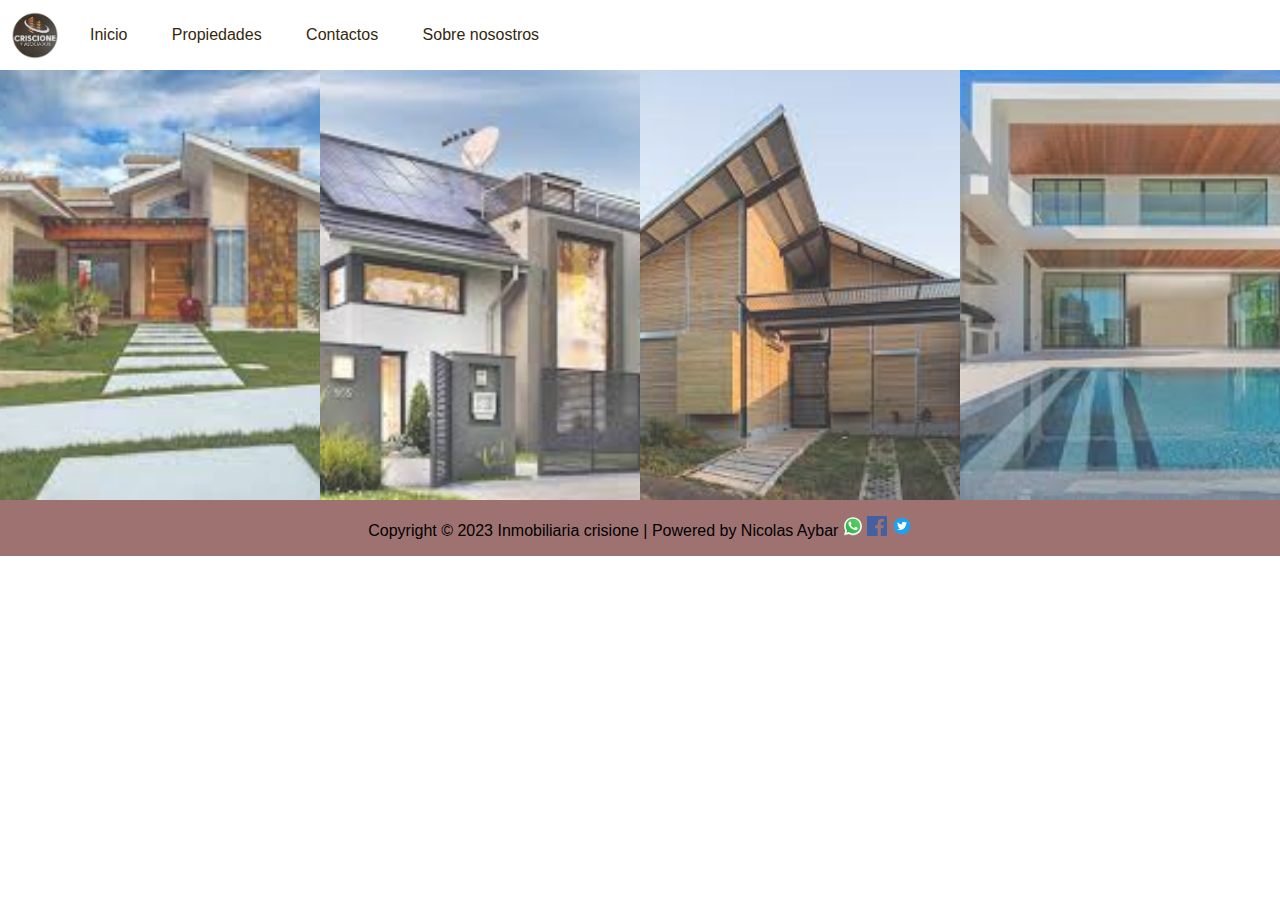
<file: index.html>
<!DOCTYPE html>
<html lang="en">
<head>
    <meta charset="UTF-8">
    <meta name="viewport" content="width=device-width, initial-scale=1.0">
    <link href="https://cdn.jsdelivr.net/npm/bootstrap@5.0.2/dist/css/bootstrap.min.css" rel="stylesheet" integrity="sha384-EVSTQN3/azprG1Anm3QDgpJLIm9Nao0Yz1ztcQTwFspd3yD65VohhpuuCOmLASjC" crossorigin="anonymous">
    <link rel="stylesheet" href="css/estilos.css">
    <title>Document</title>
</head>
<body>
    <header>
        <div class="logo">
            <img src="./img/crisione.JPG" alt="logo cricione">
        </div>
        <div class="menu">
          <nav>
            
            <ul>
                <li><a href="index.html">Inicio</a></li>
                <li><a href="./paginas/propiedades.html">Propiedades</a></li>
                <li><a href="./paginas/contacto.html">Contactos</a></li>
                <li><a href="./paginas/about.html">Sobre nosostros</a></li>
            </ul>
          </nav>
        </div>
       
        
    </header>
    <main>
        <section>
            <img src="./img/casa1.jpg">
            <img src="./img/casa2.jpg">
            <img src="./img/casa3.jpg">
            <img src="./img/casa4.jpg">
        </section>
    </main>
    <footer>
        <p>
            Copyright © 2023 Inmobiliaria crisione | Powered by Nicolas Aybar
            <img class="peque" src="../img/whatsapp.svg" alt="">
            <img class="peque" src="../img/facebook.svg" alt="">
            <img class="peque" src="../img/twitter.svg" alt="">
        </p>
    </footer>
</body>
</html>
</file>
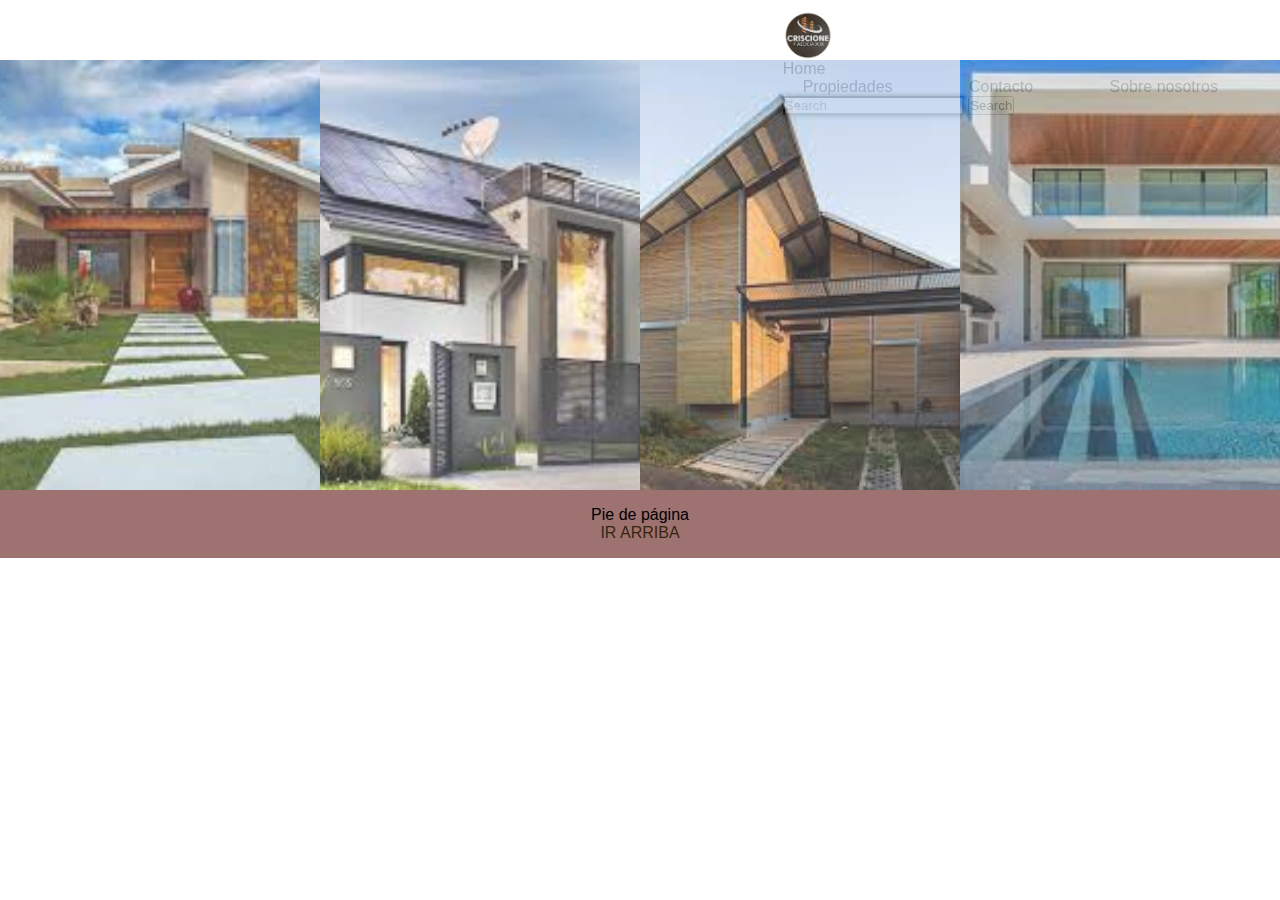
<file: _index.html>
<!DOCTYPE html>
<html lang="en">
<head>
    <meta charset="UTF-8">
    <meta name="viewport" content="width=device-width, initial-scale=1.0">
    <link href="https://cdn.jsdelivr.net/npm/bootstrap@5.0.2/dist/css/bootstrap.min.css" rel="stylesheet" integrity="sha384-EVSTQN3/azprG1Anm3QDgpJLIm9Nao0Yz1ztcQTwFspd3yD65VohhpuuCOmLASjC" crossorigin="anonymous">
    <link rel="stylesheet" href="css/estilos.css">
    <title>Primera web curso full stack</title>
</head>
<body>
    <header>
        
        <!--<nav>
            
            <ul>
                <li><a href="index.html">Inicio</a></li>
                <li><a href="./paginas/propiedades.html">Propiedades</a></li>
                <li><a href="./paginas/contacto.html">Contactos</a></li>
                <li><a href="./paginas/about.html">Sobre nosostros</a></li>
            </ul>
        </nav>-->
        <nav class="navbar navbar-expand-lg navbar-light bg-light">
            <div class="logo">
                <img src="/img/crisione.JPG" alt="logo cricione">
                <!--<h2 class="nombre-empresa">Inmobiliaria Cricione</h2>-->
            </div>
            <div class="container-fluid">
              <a class="navbar-brand" href="#">Home</a>
              <button class="navbar-toggler" type="button" data-bs-toggle="collapse" data-bs-target="#navbarSupportedContent" aria-controls="navbarSupportedContent" aria-expanded="false" aria-label="Toggle navigation">
                <span class="navbar-toggler-icon"></span>
              </button>
              <div class="collapse navbar-collapse" id="navbarSupportedContent">
                <ul class="navbar-nav me-auto mb-2 mb-lg-0">
                  <li class="nav-item">
                    <a class="nav-link active" aria-current="page" href="#">Propiedades</a>
                  </li>
                  <li class="nav-item">
                    <a class="nav-link" href="#">Contacto</a>
                  </li>
                  <li class="nav-item dropdown">
                    <a class="nav-link dropdown-toggle" href="#" id="navbarDropdown" role="button" data-bs-toggle="dropdown" aria-expanded="false">
                      Sobre nosotros
                    </a>
                    <!--<ul class="dropdown-menu" aria-labelledby="navbarDropdown">
                      <li><a class="dropdown-item" href="#">Action</a></li>
                      <li><a class="dropdown-item" href="#">Another action</a></li>
                      <li><hr class="dropdown-divider"></li>
                      <li><a class="dropdown-item" href="#">Something else here</a></li>
                    </ul>-->
                  </li>
                  
                <form class="d-flex">
                  <input class="form-control me-2" type="search" placeholder="Search" aria-label="Search">
                  <button class="btn btn-outline-success" type="submit">Search</button>
                </form>
              </div>
            </div>
          </nav>

    </header>
    <section>
        <img src="/img/casa1.jpg">
        <img src="/img/casa2.jpg">
        <img src="/img/casa3.jpg">
        <img src="/img/casa4.jpg">
    </section>
    <footer id="pie_pagina" class="footer">
        Pie de página
        <div>
            <a href="#cabecera"> IR ARRIBA</a>
        </div>
    </footer>
</body>
</html>
</file>
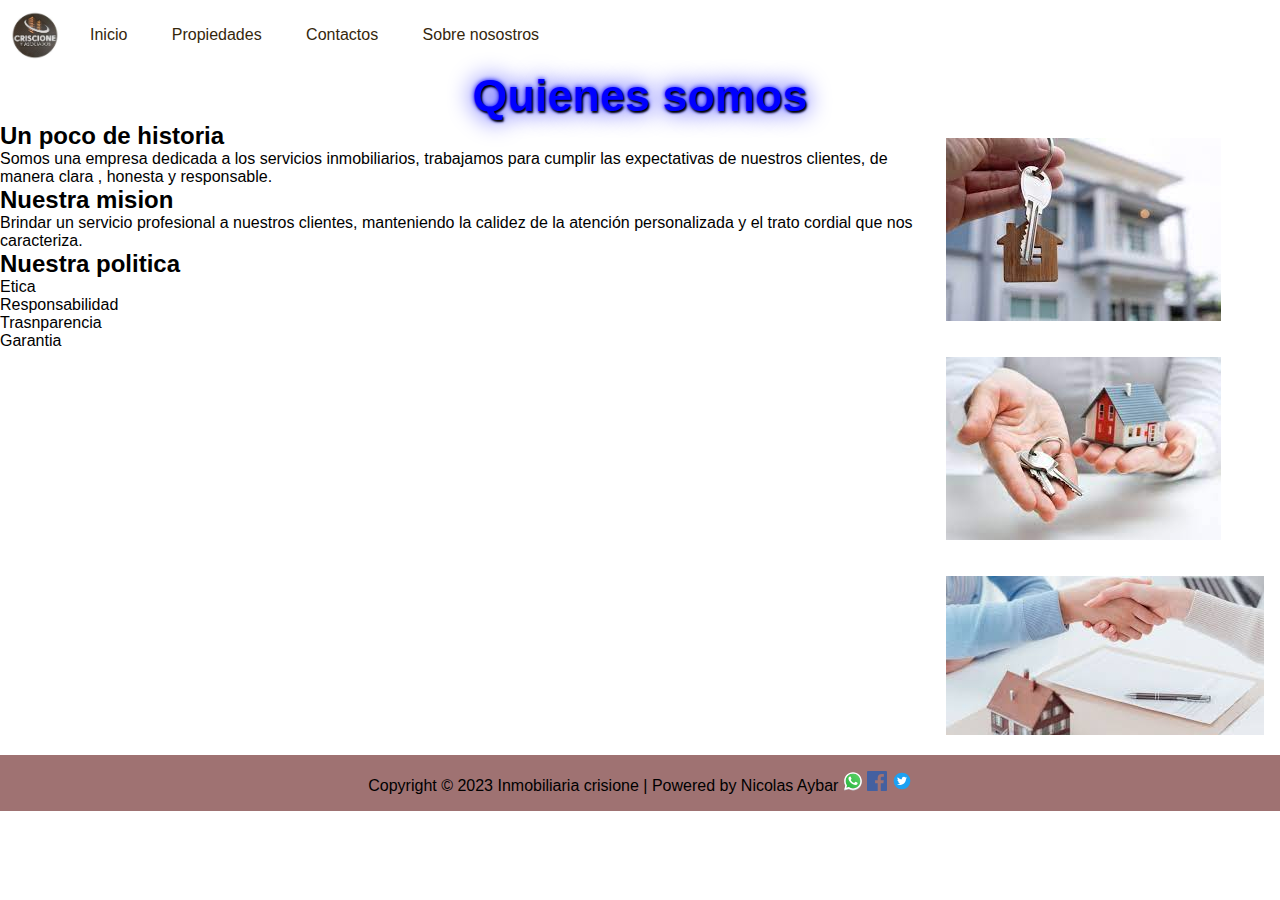
<file: paginas/about.html>
<!DOCTYPE html>
<html lang="en">
<head>
    <meta charset="UTF-8">
    <meta name="viewport" content="width=device-width, initial-scale=1.0">
    <link href="https://cdn.jsdelivr.net/npm/bootstrap@5.0.2/dist/css/bootstrap.min.css" rel="stylesheet" integrity="sha384-EVSTQN3/azprG1Anm3QDgpJLIm9Nao0Yz1ztcQTwFspd3yD65VohhpuuCOmLASjC" crossorigin="anonymous">
    <link rel="stylesheet" href="../css/estilos.css">
    <title>Sobre nosotros</title>
</head>
<body>
    <header>
        <div class="logo">
            <img src="../img/crisione.JPG" alt="logo cricione">
        </div>
        <div class="menu">
          <nav>
            
            <ul>
                <li><a href="../index.html">Inicio</a></li>
                <li><a href="propiedades.html">Propiedades</a></li>
                <li><a href="contacto.html">Contactos</a></li>
                <li><a href="about.html">Sobre nosostros</a></li>
            </ul>
          </nav>
        </div>
       
    </header>
    

<main>
    <h1 class="titulo_propiedades">Quienes somos</h1>
    <div class="contenedora">
        <div class="explicacion">
            

            <h2>Un poco de historia</h2>

            <p>Somos una empresa dedicada a los servicios inmobiliarios,
                trabajamos para cumplir las expectativas de nuestros clientes,
                de manera clara , honesta y responsable.
            </p>
            <h2>Nuestra mision</h2>
            <p>
            Brindar un servicio profesional a nuestros clientes, manteniendo la calidez de la atención personalizada y el 
            trato cordial que nos caracteriza.
            </p>
            <h2>Nuestra politica</h2>
            <ol type="A">
            <li>
                Etica
            </li>
            <li>
                Responsabilidad
            </li>
            <li>
                Trasnparencia
            </li>
            <li>
                Garantia
            </li>

            </ol>
        </div>
        <div class="imagenb">
            <div class="imagenc">
                <img src="../img/index.jpg" alt="">
            </div>
            <div class="imagenc">
                <img src="../img/index2.jpg" alt="">
            </div>
            <div class="imagenc">
                <img src="../img/index3.jpg" alt="">
            </div>
            
        </div>
    </div>
</main>
<footer>
    <p>
        Copyright © 2023 Inmobiliaria crisione | Powered by Nicolas Aybar
        <img class="peque" src="../img/whatsapp.svg" alt="">
        <img class="peque" src="../img/facebook.svg" alt="">
        <img class="peque" src="../img/twitter.svg" alt="">
    </p>
</footer>
</body>
</html>
</file>
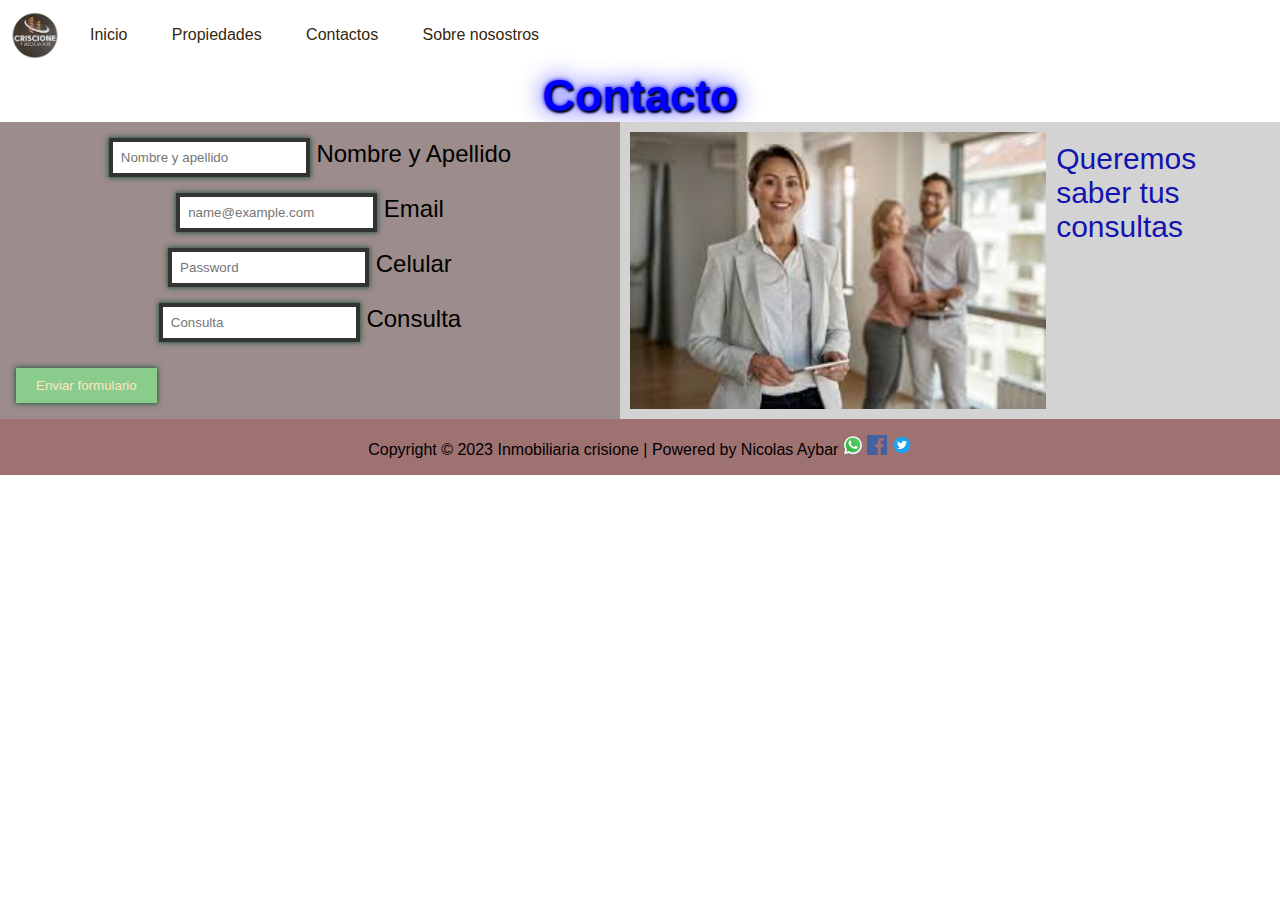
<file: paginas/contacto.html>
<!DOCTYPE html>
<html lang="en">
<head>
    <meta charset="UTF-8">
    <meta name="viewport" content="width=device-width, initial-scale=1.0">
    <link href="https://cdn.jsdelivr.net/npm/bootstrap@5.0.2/dist/css/bootstrap.min.css" rel="stylesheet" integrity="sha384-EVSTQN3/azprG1Anm3QDgpJLIm9Nao0Yz1ztcQTwFspd3yD65VohhpuuCOmLASjC" crossorigin="anonymous">
    
    <link rel="stylesheet" href="../css/estilos.css">
    <title>Contacto</title>
</head>
<body>
    <header>
        <div class="logo">
            <img src="../img/crisione.JPG" alt="logo cricione">
        </div>
        <div class="menu">
          <nav>
            
            <ul>
                <li><a href="../index.html">Inicio</a></li>
                <li><a href="propiedades.html">Propiedades</a></li>
                <li><a href="contacto.html">Contactos</a></li>
                <li><a href="about.html">Sobre nosostros</a></li>
            </ul>
          </nav>
        </div>
       
        
    </header>
    <h1 class="titulo_propiedades">Contacto</h1>
    <main class="father">
        <div class="formulario">
        
        
                <form action="" method="get" enctype="multipart/form-data" >
                    <div class="form-floating mb-3">
                        <input type="text" class="form-control" id="floatingInput" placeholder="Nombre y apellido" pattern="^([A-Za-zÑñÁáÉéÍíÓóÚú]+['\-]{0,1}[A-Za-zÑñÁáÉéÍíÓóÚú]+)(\s+([A-Za-zÑñÁáÉéÍíÓóÚú]+['\-]{0,1}[A-Za-zÑñÁáÉéÍíÓóÚú]+))*$">
                        <label for="floatingInput">Nombre y Apellido</label>
                      </div>
                    <div class="form-floating mb-3">
                        <input type="email" class="form-control" id="floatingInput" placeholder="name@example.com" pattern="^(([^<>()\[\]\\.,;:\s@”]+(\.[^<>()\[\]\\.,;:\s@”]+)*)|(“.+”))@((\[[0–9]{1,3}\.[0–9]{1,3}\.[0–9]{1,3}\.[0–9]{1,3}])|(([a-zA-Z\-0–9]+\.)+[a-zA-Z]{2,}))$">
                        <label for="floatingInput">Email</label>
                      </div>
                      <div class="form-floating">
                        <input type="number" class="form-control" id="floatingPassword" placeholder="Password">
                        <label for="floatingPassword">Celular</label>
                      </div>

                      <div class="form-floating">
                        <input type="text" class="form-control" id="floatingPassword" placeholder="Consulta" pattern="^\s*$">
                        <label for="floatingPassword">Consulta</label>
                      </div>
                      

                      <input type="submit" value="Enviar formulario" class="submitBtn">
                </form>
            </div>  
            <div class="ladodereco">
                
                <img src="../img/contacto.jpg" alt="" width="480px"><p class="vamos">Queremos saber tus consultas</p>
            </div> 
        
    </main>
    <footer>
        <p>
            Copyright © 2023 Inmobiliaria crisione | Powered by Nicolas Aybar
            <img class="peque" src="../img/whatsapp.svg" alt="">
            <img class="peque" src="../img/facebook.svg" alt="">
            <img class="peque" src="../img/twitter.svg" alt="">
        </p>
    </footer>
</body>
</html>
</file>
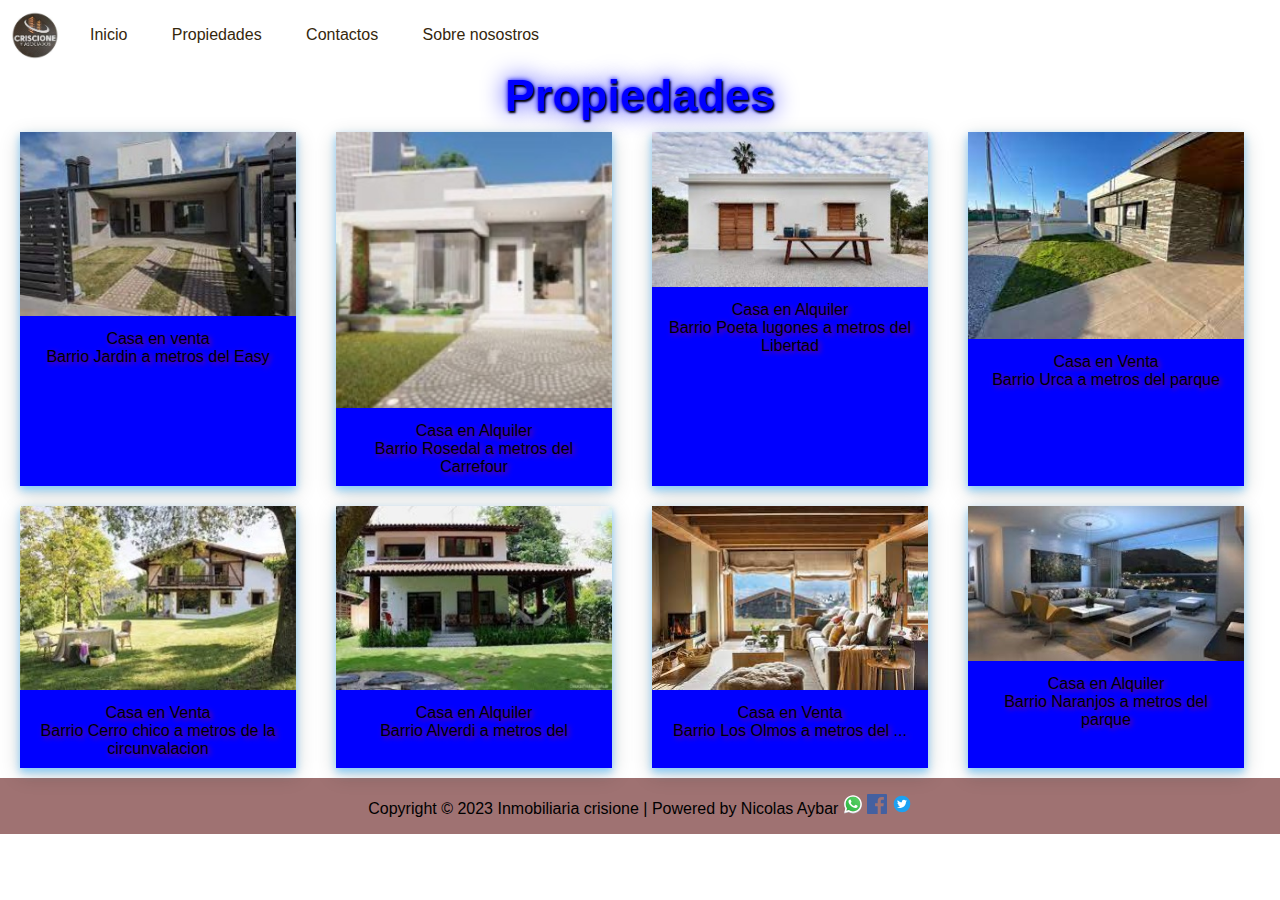
<file: paginas/propiedades.html>
<!DOCTYPE html>
<html lang="en">
<head>
    <meta charset="UTF-8">
    <meta name="viewport" content="width=device-width, initial-scale=1.0">
    <link href="https://cdn.jsdelivr.net/npm/bootstrap@5.0.2/dist/css/bootstrap.min.css" rel="stylesheet" integrity="sha384-EVSTQN3/azprG1Anm3QDgpJLIm9Nao0Yz1ztcQTwFspd3yD65VohhpuuCOmLASjC" crossorigin="anonymous">
    <link rel="stylesheet" href="../css/estilos.css">
    <title>Galeria  de propiedades</title>
</head>
<body>
    <header>
        <div class="logo">
            <img src="../img/crisione.JPG" alt="logo cricione">
        </div>
        <div class="menu">
          <nav>
            
            <ul>
                <li><a href="../index.html">Inicio</a></li>
                <li><a href="propiedades.html">Propiedades</a></li>
                <li><a href="contacto.html">Contactos</a></li>
                <li><a href="about.html">Sobre nosostros</a></li>
            </ul>
          </nav>
        </div>
       
        
    </header>
    <body>
        
    
    <h1 class="titulo_propiedades">Propiedades</h1>
    <main class="mostrar">
        
        <div class="galeria">
            <div class="foto">
                <img src="../img/galeria1.jpg" alt="">
            </div>
            <div class="pie">
                <p>Casa en venta</p>
                <p>Barrio Jardin a metros del Easy</p>
            </div>
        </div>

        <div class="galeria">
            <div class="foto">
                <img src="../img/galeria2.jpg" alt="">
            </div>
            <div class="pie">
                <p>Casa en Alquiler</p>
                <p>Barrio Rosedal a metros del Carrefour</p>
            </div>
        </div>

        <div class="galeria">
            <div class="foto">
                <img src="../img/galeria3.jpg" alt="">
            </div>
            <div class="pie">
                <p>Casa en Alquiler</p>
                <p>Barrio Poeta lugones a metros del Libertad</p>
            </div>
        </div>


        <div class="galeria">
            <div class="foto">
                <img src="../img/galeria4.jpg" alt="">
            </div>
            <div class="pie">
                <p>Casa en Venta</p>
                <p>Barrio Urca a metros del parque</p>
            </div>
        </div>

        <div class="galeria">
            <div class="foto">
                <img src="../img/galeria5.jpg" alt="">
            </div>
            <div class="pie">
                <p>Casa en Venta</p>
                <p>Barrio Cerro chico a metros de la circunvalacion</p>
            </div>
        </div>

        <div class="galeria">
            <div class="foto">
                <img src="../img/galeria6.jpg" alt="">
            </div>
            <div class="pie">
                <p>Casa en Alquiler</p>
                <p>Barrio Alverdi a metros del </p>
            </div>
        </div>

        <div class="galeria">
            <div class="foto">
                <img src="../img/galeria7.jpg" alt="">
            </div>
            <div class="pie">
                <p>Casa en Venta</p>
                <p>Barrio Los Olmos a metros del ...</p>
            </div>
        </div>

        <div class="galeria">
            <div class="foto">
                <img src="../img/galeria8.jpg" alt="">
            </div>
            <div class="pie">
                <p>Casa en Alquiler</p>
                <p>Barrio Naranjos a metros del parque</p>
            </div>
        </div>
    </main>
    <footer>
        <p>
            Copyright © 2023 Inmobiliaria crisione | Powered by Nicolas Aybar
            <img class="peque" src="../img/whatsapp.svg" alt="">
            <img class="peque" src="../img/facebook.svg" alt="">
            <img class="peque" src="../img/twitter.svg" alt="">
        </p>
    </footer>
</body>
</html>
</file>
<file: css/estilos.css>
@import url('https://fonts.googleapis.com/css2?family=Hind+Siliguri:wght@300;400;500;700&family=Roboto:ital,wght@0,400;0,700;1,100&display=swap');

*{
    margin: 0;
    padding: 0;
    box-sizing: border-box;
}
header{
    display:flex;  /* se muestran de manera horizontal  */
    min-height: 60px;
    background-color: white;
    /*justify-content: space-between; para que se separen uno en cada esquina */
    align-items: center;/* alinea verticalmente */
    padding: 10px;
    flex-wrap: wrap;
    flex-direction: row;
}
.logo{
    display: flex;
    align-items: center;
}
.logo img{   /*  le ponemos una altura fija*/
    height: 50px;
    margin-right: 10px;
}

body{
    font-family: sans-serif;
    margin: 0;
}
.menu{
    display: flex;
    padding-right: 10px;
}
/*nav{
    display: flex;
    align-items: center;
    justify-content: space-around;
    padding-top: 20px;
    padding-left: 5%;
    padding-right: 5%;
    font-weight: bold;
}*/
h1{
    color:rgb(68, 50, 207);
    font-size: 45px;
}
ul li{
    display: inline-block;  /* uno al lado de la otra */
    padding: 0px 20px;  /* las separamos un poco */
}
a{
    color: rgb(53, 39, 12);
    text-decoration: none;
}
a:hover{
    color: brown;
    opacity:1;
    transform: scale(0.9);
}

section{
    display: flex;
    width: 100%;
    height: 430px;
}
section img{
    width: 0px;
    flex-grow: 1;
    object-fit: cover;
    opacity: .8;
    transition: .5s ease;
}
section img:hover{
    cursor: crosshair;
    width: 300px;
    opacity: 1;
    filter:contrast(120%);
}

@media (max-width:700px){
    header{
        flex-direction: column;
    }
    nav{
        padding: 10px 0px;
    }
}
/*  formulario de contacto estilos*/


/* fin de contacto  */
.father{
    display: flex;
}
.contenedor_formulario{
    padding: 1rem;
    position: absolute;
    /*top:50%;*/
}
.formulario{
    background-color: #9c8c8c;
    width: 700px;
    padding: 1rem;
    font-size: 1.5rem;
    text-align: center;
    
}
.input,
input[type="text"], 
input[type="email"],
input[type="number"],
input[type="password"],

fieldset{
    border: 4px solid #333;
    margin-bottom: 1rem;
    padding: 0.5rem;
}
.input:invalid{
    box-shadow: 0 0 5px 1px red;
}
input:focus:invalid{
    box-shadow: none;
}
input:valid{
    box-shadow: 0 0 5px 1px rgb(44, 91, 66);
}
.submitBtn{
    display: block;
    background-color: #89cc8b;
    color: bisque;
    padding: 10px 20px;
    border: none;
    cursor: pointer;
    margin-top: 10px;
    text-align: center;
}

/*
NAVBAR
*/
.navbar{
    position: fixed;
    top: 10px;
    right: 10px;
}
.navbar ul{
    list-style: none;
    padding: 0;
}
.navbar li{
    display: inline;
    margin-right: 2rem;
}
.navbar a{
    text-decoration: none;
    color: #333;
}

/*  pagina Prtopiedades */
.titulo_propiedades{
    color:blue;
    text-shadow: 1px 2px 2px black, 0 0 25px blue, 0 0 5px blue;
    text-align: center;
}
.mostrar{
    display: flex;
    align-content: center;
    flex-wrap: wrap;
}
.galeria{
    background-color: blue;
    margin: 10px 20px;
    box-shadow: 0 4px 8px 0 lightskyblue, 0 6px 20px 0 rgba(0, 0 ,0, 0.19);
    float:flex;
    width: 276px;
}
.galeria img{
    width: 100%;
    height: auto;
}

.galeria:hover{
    border:1px solid lightcoral;
    transform: rotate(-3deg);
}

.pie{
    text-align: center;
    text-shadow: 2px 2px 5px purple;
    padding: 10px;
}
.contenedora{
    display: flex;
}
.imagenc{
padding: 1rem;
}

.peque{
    width: 20px;
}
footer{
    background-color: rgb(159, 114, 114);
    padding: 1rem;
    text-align: center;
}
.ladodereco{
    display: flex;
    background-color: lightgrey;
    width: 670px;
    padding: 10px;
}
.vamos{
    padding: 10px;
    color: rgb(19, 19, 176);
    font-size: 30px;
}
</file>
